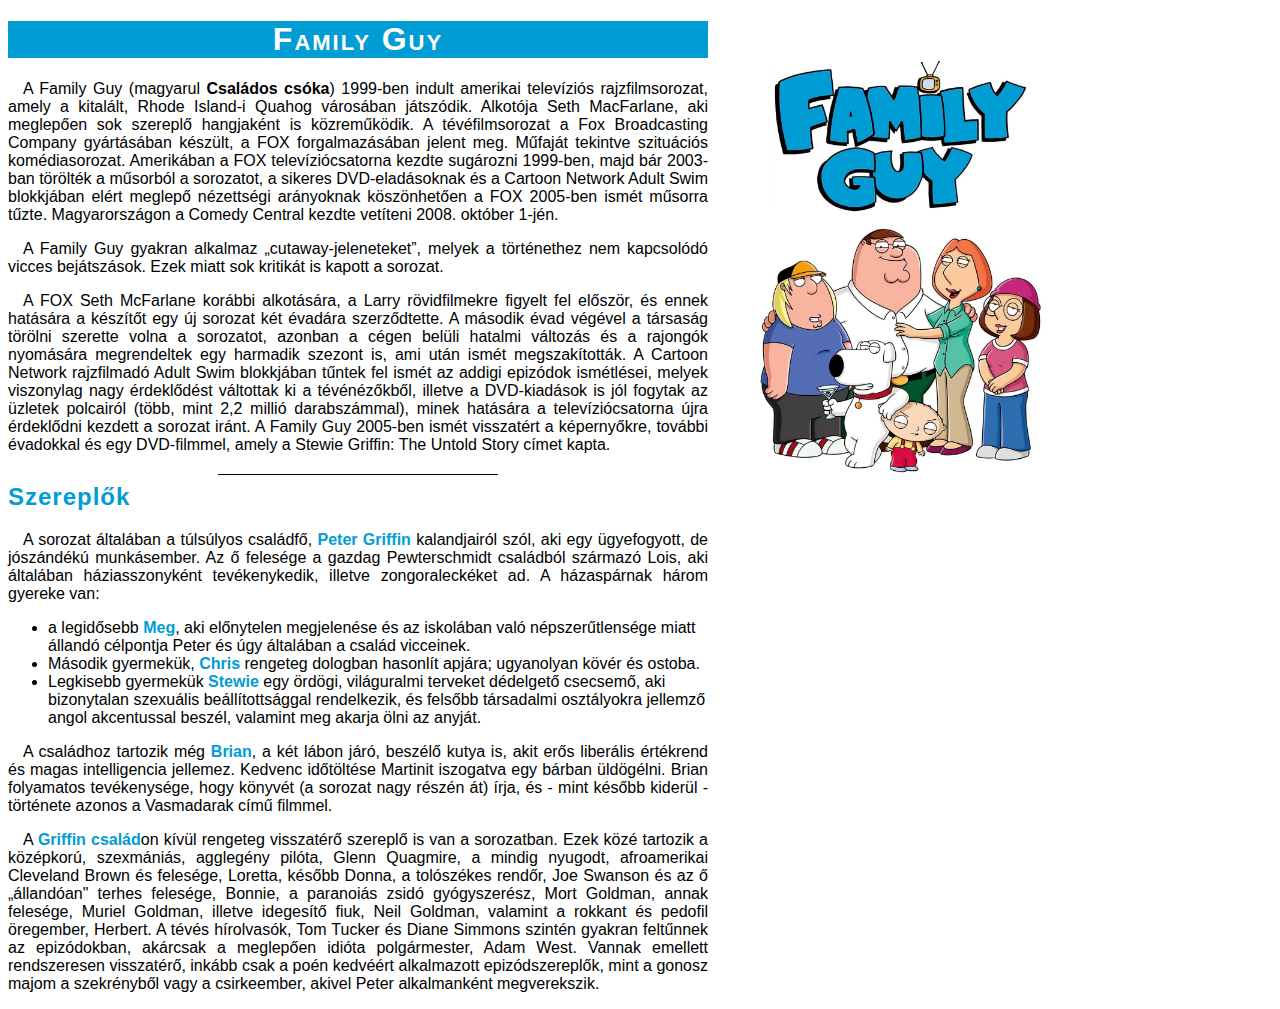
<file: index.html>
<!-- Kerezsi Balázs 9.c. -->

<!DOCTYPE html>
<html lang="hu">
<head>
    <link rel="stylesheet" href="style.css">
    <meta charset="UTF-8">
    <meta name="viewport" content="width=device-width, initial-scale=1.0">
    <title>Family Guy</title>
</head>
<body>
<div>

<h1>Family Guy</h1>

<p>
A Family Guy (magyarul <strong>Családos csóka</strong>) 1999-ben indult amerikai televíziós rajzfilmsorozat, amely a kitalált, Rhode Island-i Quahog városában játszódik. Alkotója Seth MacFarlane, aki meglepően sok szereplő hangjaként is közreműködik. A tévéfilmsorozat a Fox Broadcasting Company gyártásában készült, a FOX forgalmazásában jelent meg. Műfaját tekintve szituációs komédiasorozat. Amerikában a FOX televíziócsatorna kezdte sugározni 1999-ben, majd bár 2003-ban törölték a műsorból a sorozatot, a sikeres DVD-eladásoknak és a Cartoon Network Adult Swim blokkjában elért meglepő nézettségi arányoknak köszönhetően a FOX 2005-ben ismét műsorra tűzte. Magyarországon a Comedy Central kezdte vetíteni 2008. október 1-jén.
</p>

<p>
A Family Guy gyakran alkalmaz „cutaway-jeleneteket”, melyek a történethez nem kapcsolódó vicces bejátszások. Ezek miatt sok kritikát is kapott a sorozat.
</p>

<p>
A FOX Seth McFarlane korábbi alkotására, a Larry rövidfilmekre figyelt fel először, és ennek hatására a készítőt egy új sorozat két évadára szerződtette. A második évad végével a társaság törölni szerette volna a sorozatot, azonban a cégen belüli hatalmi változás és a rajongók nyomására megrendeltek egy harmadik szezont is, ami után ismét megszakították. A Cartoon Network rajzfilmadó Adult Swim blokkjában tűntek fel ismét az addigi epizódok ismétlései, melyek viszonylag nagy érdeklődést váltottak ki a tévénézőkből, illetve a DVD-kiadások is jól fogytak az üzletek polcairól (több, mint 2,2 millió darabszámmal), minek hatására a televíziócsatorna újra érdeklődni kezdett a sorozat iránt. A Family Guy 2005-ben ismét visszatért a képernyőkre, további évadokkal és egy DVD-filmmel, amely a Stewie Griffin: The Untold Story címet kapta.
</p>

<h2>Szereplők</h2>

<p>
A sorozat általában a túlsúlyos családfő, <span class="cstag">Peter Griffin</span> kalandjairól szól, aki egy ügyefogyott, de jószándékú munkásember. Az ő felesége a gazdag Pewterschmidt családból származó Lois, aki általában háziasszonyként tevékenykedik, illetve zongoraleckéket ad. A házaspárnak három gyereke van: 
</p>

<ul>

<li>
a legidősebb <span class="cstag">Meg</span>, aki előnytelen megjelenése és az iskolában való népszerűtlensége miatt állandó célpontja Peter és úgy általában a család vicceinek. 
</li>
<li>
Második gyermekük, <span class="cstag">Chris</span> rengeteg dologban hasonlít apjára; ugyanolyan kövér és ostoba. 
</li>
<li>
Legkisebb gyermekük <span class="cstag">Stewie</span> egy ördögi, világuralmi terveket dédelgető csecsemő, aki bizonytalan szexuális beállítottsággal rendelkezik, és felsőbb társadalmi osztályokra jellemző angol akcentussal beszél, valamint meg akarja ölni az anyját. 
</li>

</ul>

<p>
A családhoz tartozik még <span class="cstag">Brian</span>, a két lábon járó, beszélő kutya is, akit erős liberális értékrend és magas intelligencia jellemez. Kedvenc időtöltése Martinit iszogatva egy bárban üldögélni. Brian folyamatos tevékenysége, hogy könyvét (a sorozat nagy részén át) írja, és - mint később kiderül - története azonos a Vasmadarak című filmmel.
</p>

<p>
A <span class="cstag">Griffin család</span>on kívül rengeteg visszatérő szereplő is van a sorozatban. Ezek közé tartozik a középkorú, szexmániás, agglegény pilóta, Glenn Quagmire, a mindig nyugodt, afroamerikai Cleveland Brown és felesége, Loretta, később Donna, a tolószékes rendőr, Joe Swanson és az ő „állandóan" terhes felesége, Bonnie, a paranoiás zsidó gyógyszerész, Mort Goldman, annak felesége, Muriel Goldman, illetve idegesítő fiuk, Neil Goldman, valamint a rokkant és pedofil öregember, Herbert. A tévés hírolvasók, Tom Tucker és Diane Simmons szintén gyakran feltűnnek az epizódokban, akárcsak a meglepően idióta polgármester, Adam West. Vannak emellett rendszeresen visszatérő, inkább csak a poén kedvéért alkalmazott epizódszereplők, mint a gonosz majom a szekrényből vagy a csirkeember, akivel Peter alkalmanként megverekszik.
</p>

</div>
</body>
</html>
</file>
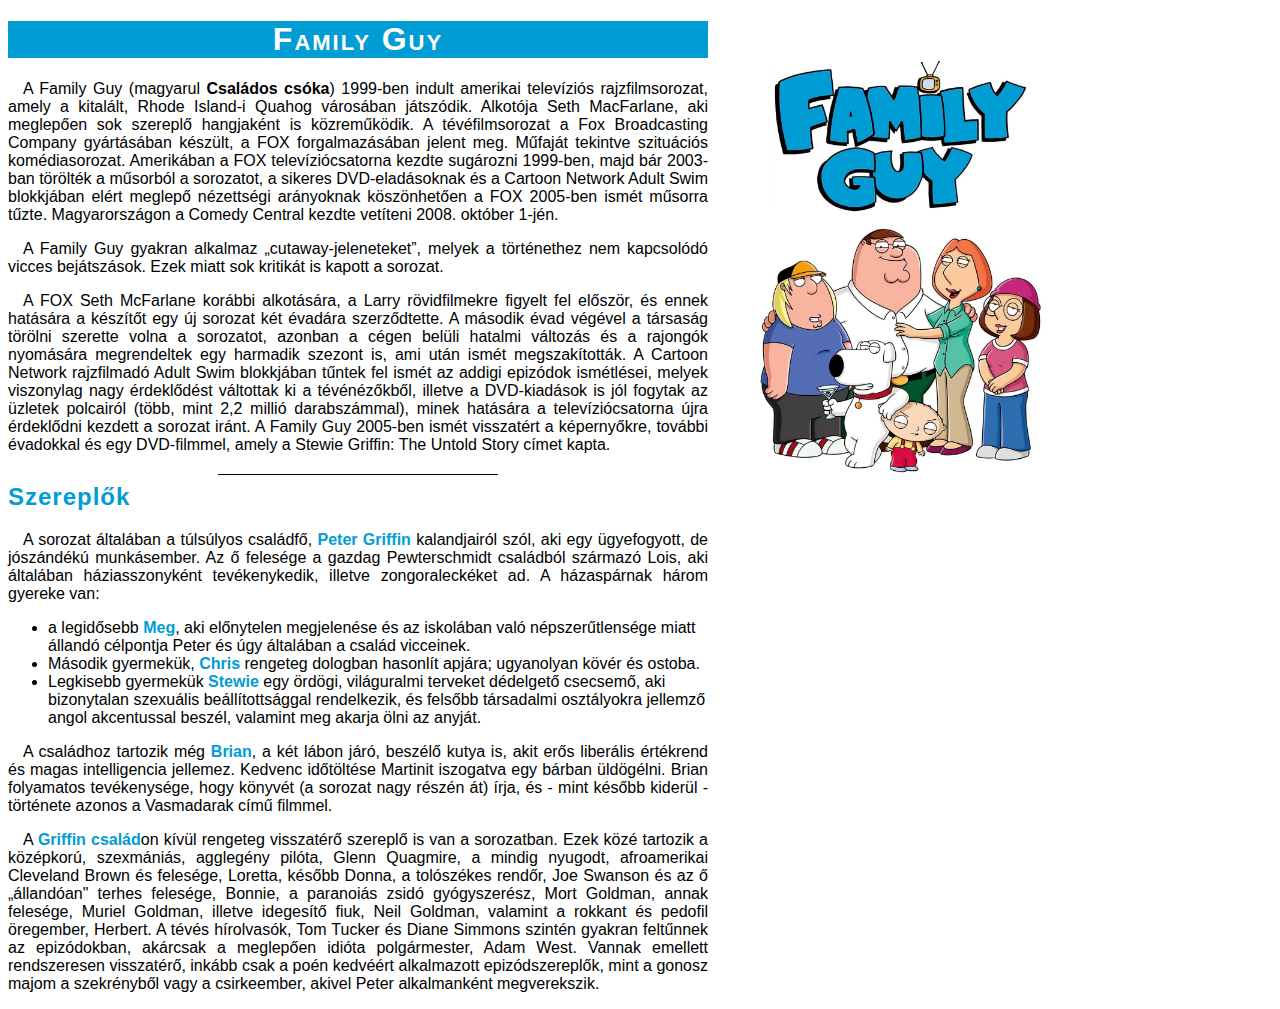
<file: familyguy.html>
<!-- Kerezsi Balázs 9.c. -->

<!DOCTYPE html>
<html lang="hu">
<head>
    <link rel="stylesheet" href="style.css">
    <meta charset="UTF-8">
    <meta name="viewport" content="width=device-width, initial-scale=1.0">
    <title>Family Guy</title>
</head>
<body>
<div>

<h1>Family Guy</h1>

<p>
A Family Guy (magyarul <strong>Családos csóka</strong>) 1999-ben indult amerikai televíziós rajzfilmsorozat, amely a kitalált, Rhode Island-i Quahog városában játszódik. Alkotója Seth MacFarlane, aki meglepően sok szereplő hangjaként is közreműködik. A tévéfilmsorozat a Fox Broadcasting Company gyártásában készült, a FOX forgalmazásában jelent meg. Műfaját tekintve szituációs komédiasorozat. Amerikában a FOX televíziócsatorna kezdte sugározni 1999-ben, majd bár 2003-ban törölték a műsorból a sorozatot, a sikeres DVD-eladásoknak és a Cartoon Network Adult Swim blokkjában elért meglepő nézettségi arányoknak köszönhetően a FOX 2005-ben ismét műsorra tűzte. Magyarországon a Comedy Central kezdte vetíteni 2008. október 1-jén.
</p>

<p>
A Family Guy gyakran alkalmaz „cutaway-jeleneteket”, melyek a történethez nem kapcsolódó vicces bejátszások. Ezek miatt sok kritikát is kapott a sorozat.
</p>

<p>
A FOX Seth McFarlane korábbi alkotására, a Larry rövidfilmekre figyelt fel először, és ennek hatására a készítőt egy új sorozat két évadára szerződtette. A második évad végével a társaság törölni szerette volna a sorozatot, azonban a cégen belüli hatalmi változás és a rajongók nyomására megrendeltek egy harmadik szezont is, ami után ismét megszakították. A Cartoon Network rajzfilmadó Adult Swim blokkjában tűntek fel ismét az addigi epizódok ismétlései, melyek viszonylag nagy érdeklődést váltottak ki a tévénézőkből, illetve a DVD-kiadások is jól fogytak az üzletek polcairól (több, mint 2,2 millió darabszámmal), minek hatására a televíziócsatorna újra érdeklődni kezdett a sorozat iránt. A Family Guy 2005-ben ismét visszatért a képernyőkre, további évadokkal és egy DVD-filmmel, amely a Stewie Griffin: The Untold Story címet kapta.
</p>

<h2>Szereplők</h2>

<p>
A sorozat általában a túlsúlyos családfő, <span class="cstag">Peter Griffin</span> kalandjairól szól, aki egy ügyefogyott, de jószándékú munkásember. Az ő felesége a gazdag Pewterschmidt családból származó Lois, aki általában háziasszonyként tevékenykedik, illetve zongoraleckéket ad. A házaspárnak három gyereke van: 
</p>

<ul>

<li>
a legidősebb <span class="cstag">Meg</span>, aki előnytelen megjelenése és az iskolában való népszerűtlensége miatt állandó célpontja Peter és úgy általában a család vicceinek. 
</li>
<li>
Második gyermekük, <span class="cstag">Chris</span> rengeteg dologban hasonlít apjára; ugyanolyan kövér és ostoba. 
</li>
<li>
Legkisebb gyermekük <span class="cstag">Stewie</span> egy ördögi, világuralmi terveket dédelgető csecsemő, aki bizonytalan szexuális beállítottsággal rendelkezik, és felsőbb társadalmi osztályokra jellemző angol akcentussal beszél, valamint meg akarja ölni az anyját. 
</li>

</ul>

<p>
A családhoz tartozik még <span class="cstag">Brian</span>, a két lábon járó, beszélő kutya is, akit erős liberális értékrend és magas intelligencia jellemez. Kedvenc időtöltése Martinit iszogatva egy bárban üldögélni. Brian folyamatos tevékenysége, hogy könyvét (a sorozat nagy részén át) írja, és - mint később kiderül - története azonos a Vasmadarak című filmmel.
</p>

<p>
A <span class="cstag">Griffin család</span>on kívül rengeteg visszatérő szereplő is van a sorozatban. Ezek közé tartozik a középkorú, szexmániás, agglegény pilóta, Glenn Quagmire, a mindig nyugodt, afroamerikai Cleveland Brown és felesége, Loretta, később Donna, a tolószékes rendőr, Joe Swanson és az ő „állandóan" terhes felesége, Bonnie, a paranoiás zsidó gyógyszerész, Mort Goldman, annak felesége, Muriel Goldman, illetve idegesítő fiuk, Neil Goldman, valamint a rokkant és pedofil öregember, Herbert. A tévés hírolvasók, Tom Tucker és Diane Simmons szintén gyakran feltűnnek az epizódokban, akárcsak a meglepően idióta polgármester, Adam West. Vannak emellett rendszeresen visszatérő, inkább csak a poén kedvéért alkalmazott epizódszereplők, mint a gonosz majom a szekrényből vagy a csirkeember, akivel Peter alkalmanként megverekszik.
</p>

</div>
</body>
</html>
</file>
<file: style.css>
/* Kerezsi Balázs 9.c. */

body {
    background-image: url('familyguy.jpg');
    background-repeat: no-repeat;
    background-position: 750px 50px;
    background-size: 300px;
    font-family: Verdana, Geneva, Tahoma, sans-serif;
}
div {
    width: 700px;
}

h1 {
    background-color: #009dd4;
    color: white;
    text-align: center;
    font-variant: small-caps ;
    letter-spacing: 2px;
}

h2 {
    color: #009dd4;
    letter-spacing: 1px;
}

p {
    text-align: justify;
    text-indent: 15px;
}

h2::before {
  content: "";
  display: block;
  width: 40%;
  height: 1px;
  background-color: black;
  margin-bottom: 8px;
  margin-left: 210px;
}

.cstag {
    font-weight: bold;
    color: #009dd4;
}
</file>
